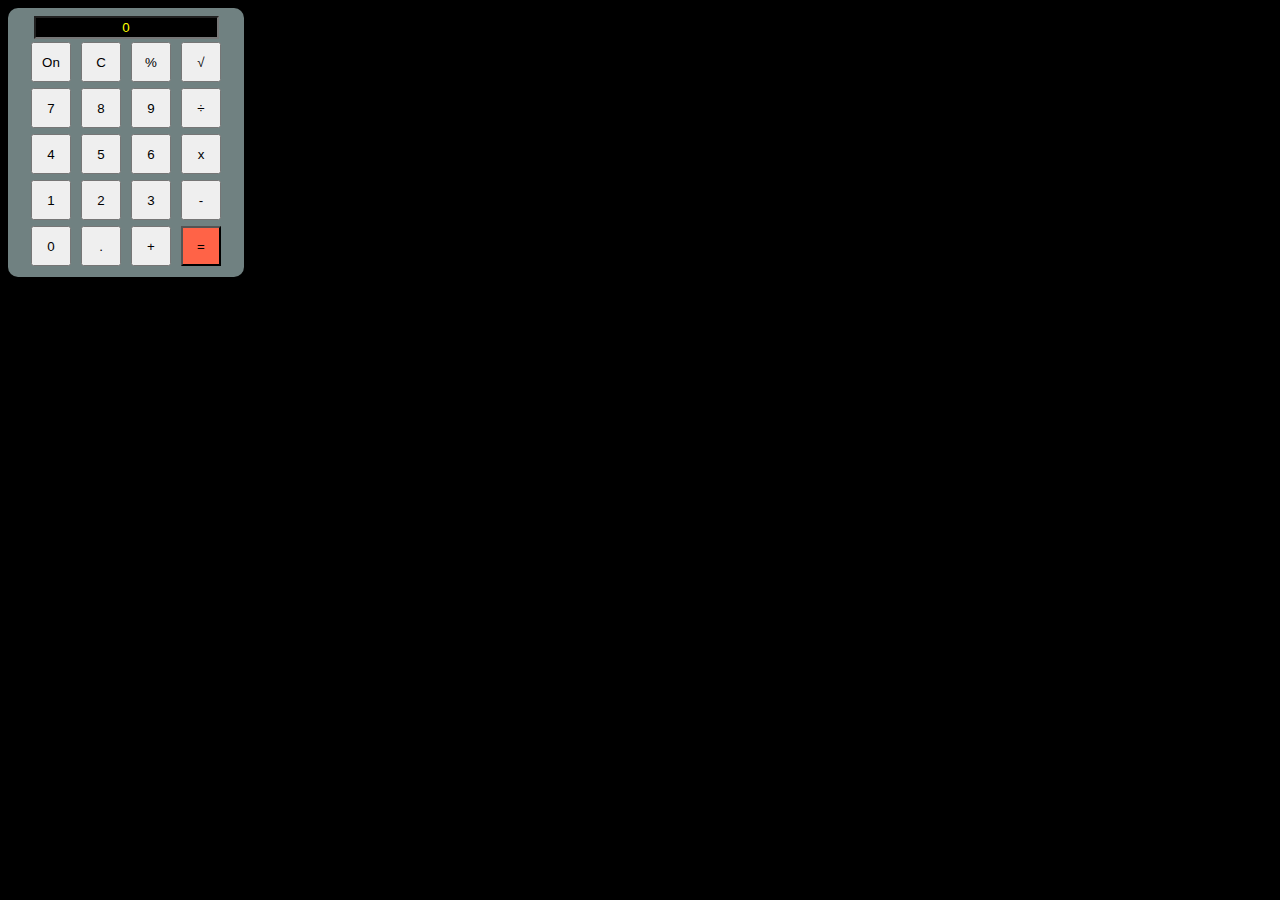
<file: index.html>
<!DOCTYPE html>
<html lang="en">
<head>
    <meta charset="UTF-8">
    <meta http-equiv="X-UA-Compatible" content="IE=edge">
    <meta name="viewport" content="width=device-width, initial-scale=1.0">
    <title>Document</title>
    <link rel="stylesheet" href="./css/estilo.css">
    <script src="./js/script.js"></script>
</head>
<body>
    <section class="calculadora">
        <div class="display_calc">
            <input id="resultado" readonly value="0" type="text">
        </div>
        <div class="btn">
            <button onclick="onoff()">On</button>
            <button onclick="zerar()">C</button>
            <button onclick="porcentagem()">%</button>
            <button onclick="raiz_quadrada()">&#8730;</button>

            <button onclick="digitando('7')">7</button>
            <button onclick="digitando('8')">8</button>
            <button onclick="digitando('9')">9</button>
            <button onclick="operacao('div')">&#247;</button>
            <button onclick="digitando('4')">4</button>
            <button onclick="digitando('5')">5</button>
            <button onclick="digitando('6')">6</button>
            <button onclick="operacao('mult')">x</button>
            <button onclick="digitando('1')">1</button>
            <button onclick="digitando('2')">2</button>
            <button onclick="digitando('3')">3</button>
            <button onclick="operacao('sub')">-</button>
            <button onclick="digitando('0')">0</button>
            <button onclick="digitando('.')">.</button>
            <button onclick="operacao('soma')">+</button>
            <button onclick="calcula()" id="btn_igual">=</button>
        </div>
    </section>

<script>
    onoff();
</script>
</body>
</html>
</file>
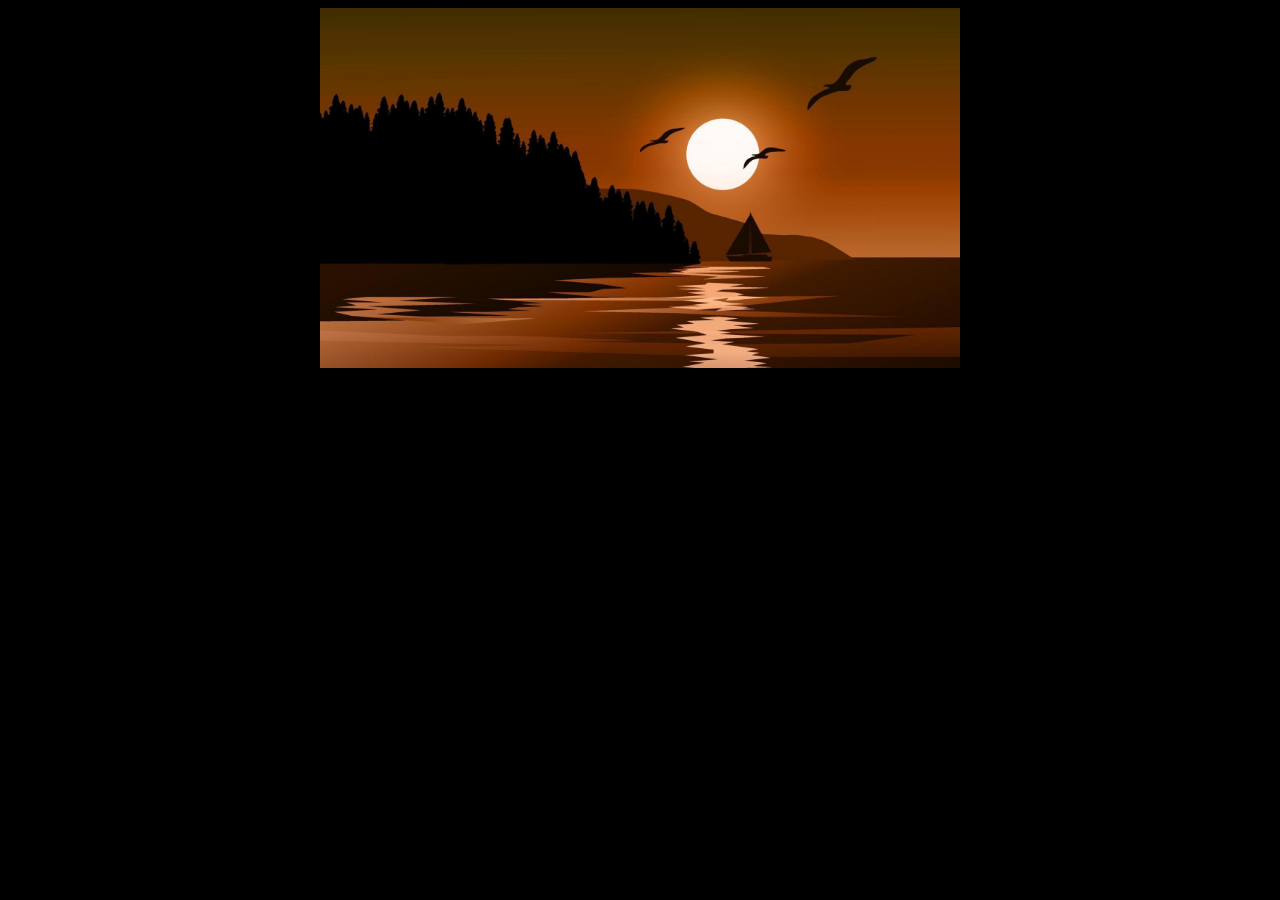
<file: apresentacao.html>
<!DOCTYPE html>
<html lang="en">
<head>
    <meta charset="UTF-8">
    <meta http-equiv="X-UA-Compatible" content="IE=edge">
    <meta name="viewport" content="width=device-width, initial-scale=1.0">
    <title>Trabalhar com imagem</title>
    <link rel="stylesheet" href="./css/estilo.css">
    <script src="./js/script.js"></script>
</head>
<body>

    <div class="paisagem">
         <img src="./img/imagem1.jpg" id="figura">
    </div>
    
</body>
</html>
</file>
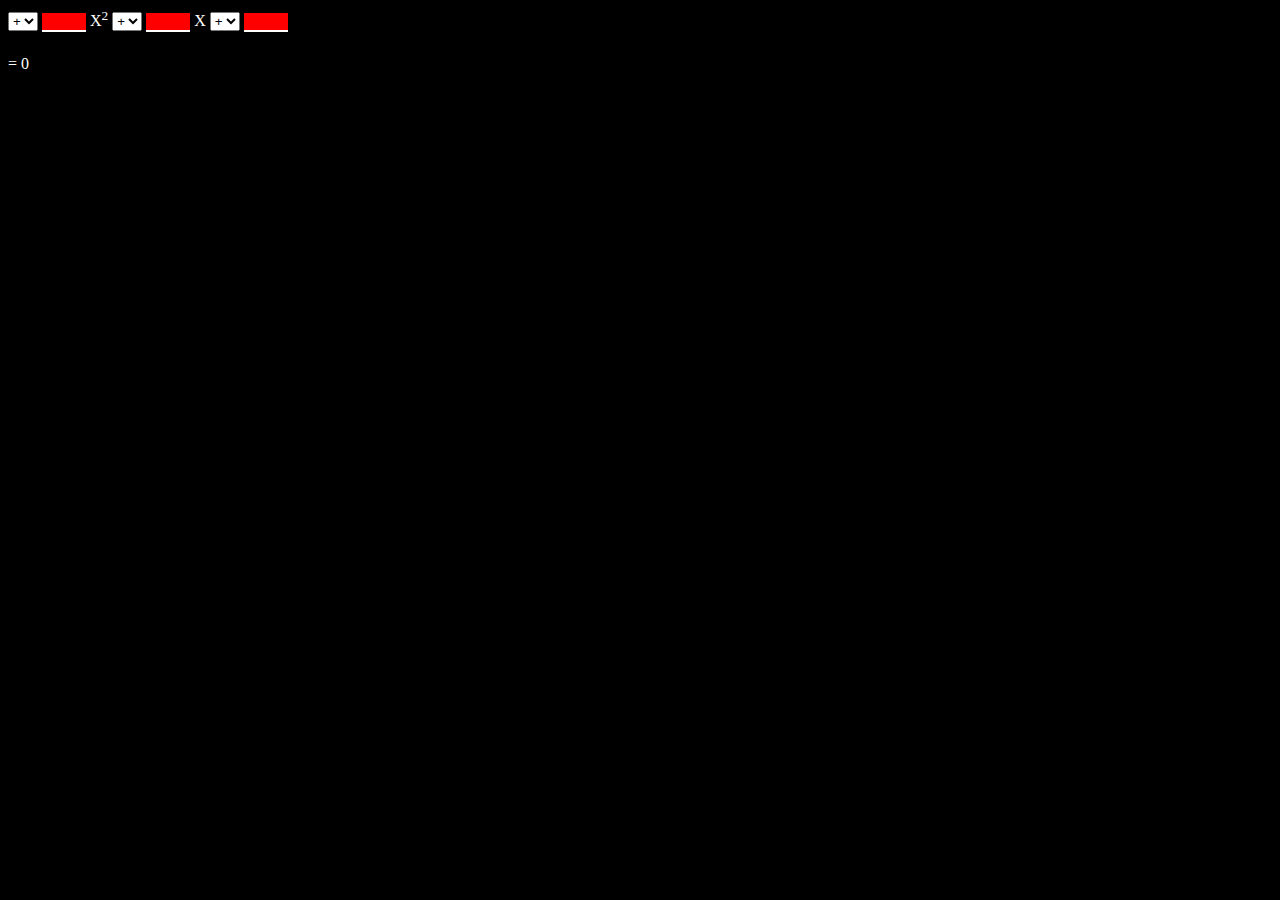
<file: eq2g.html>
<!DOCTYPE html>
<html lang="en">
<head>
    <meta charset="UTF-8">
    <meta http-equiv="X-UA-Compatible" content="IE=edge">
    <meta name="viewport" content="width=device-width, initial-scale=1.0">
    <title>Document</title>
    <script src="./js/script.js"></script>
    <link rel="stylesheet" href="./css/estilo.css">
</head>
<body>
    <select onchange="set_sinal_a()" name="sinal_a" id="a">
        <option selected value="+">+</option>
        <option value="-">-</option>
    </select>
    <input class="entrada" type="number" onchange="set_valor_a()" id="valor_a">
    <span>X<sup>2</sup></span>

    <select onchange="set_sinal_b()" name="sinal_b" id="b">
        <option selected value="+">+</option>
        <option value="-">-</option>
    </select>
    <input class="entrada" type="number" onchange="set_valor_b()" id="valor_b">
    <span>X</span>

    <select onchange="set_sinal_c()" name="sinal_c" id="c">
        <option selected value="+">+</option>
        <option value="-">-</option>
    </select>
    <input class="entrada" type="number" onchange="set_valor_c()" id="valor_c">

    <h5><span id="delta"></span></h5>

    <span id="raiz"> = 0</span>

</body>
</html>
</file>
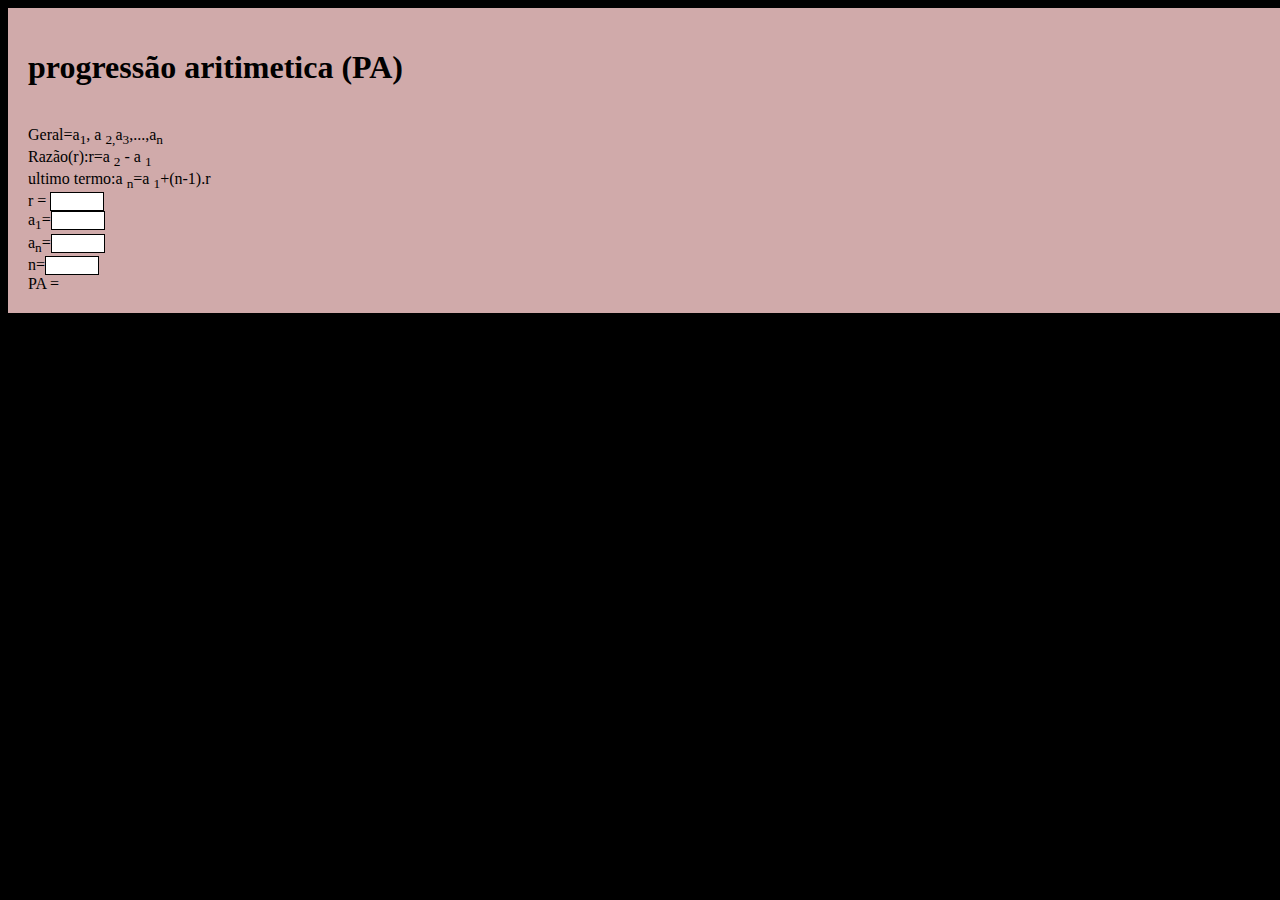
<file: progrecao.html>
<!DOCTYPE html>
<html lang="en">
<head>
    <meta charset="UTF-8">
    <meta http-equiv="X-UA-Compatible" content="IE=edge">
    <meta name="viewport" content="width=device-width, initial-scale=1.0">
    <title>progressões</title>
    <link rel="stylesheet" href="./css/estilo.css">
    <script src="./js/script.js"></script>
</head>
<body>
   <section class="pa">
    <div class="explicação">
        <h1> progressão aritimetica (PA)</h1><BR>
            Geral=a<sub>1</sub>, a <sub>2,</sub>a<sub>3</sub>,...,a<sub>n</sub><br>
            Razão(r):r=a <sub>2</sub> - a <sub>1</sub><br>
            ultimo termo:a <sub>n</sub>=a <sub>1</sub>+(n-1).r
    </div>

    <div class="calculaPA">
        r = <input type="number" onchange="set_razao()" id="razao"><br>
        a<sub>1</sub>=<input onchange="set_a1()" type="number" id="a1"><br>
        a<sub>n</sub>=<input type="number" readonly id="an"><br>
        n=<input type="number" onchange="set_n()" id="n"><br>

        PA = <span id="pa"></span>

    </div>

   </section> 
</body>
</html>
</file>
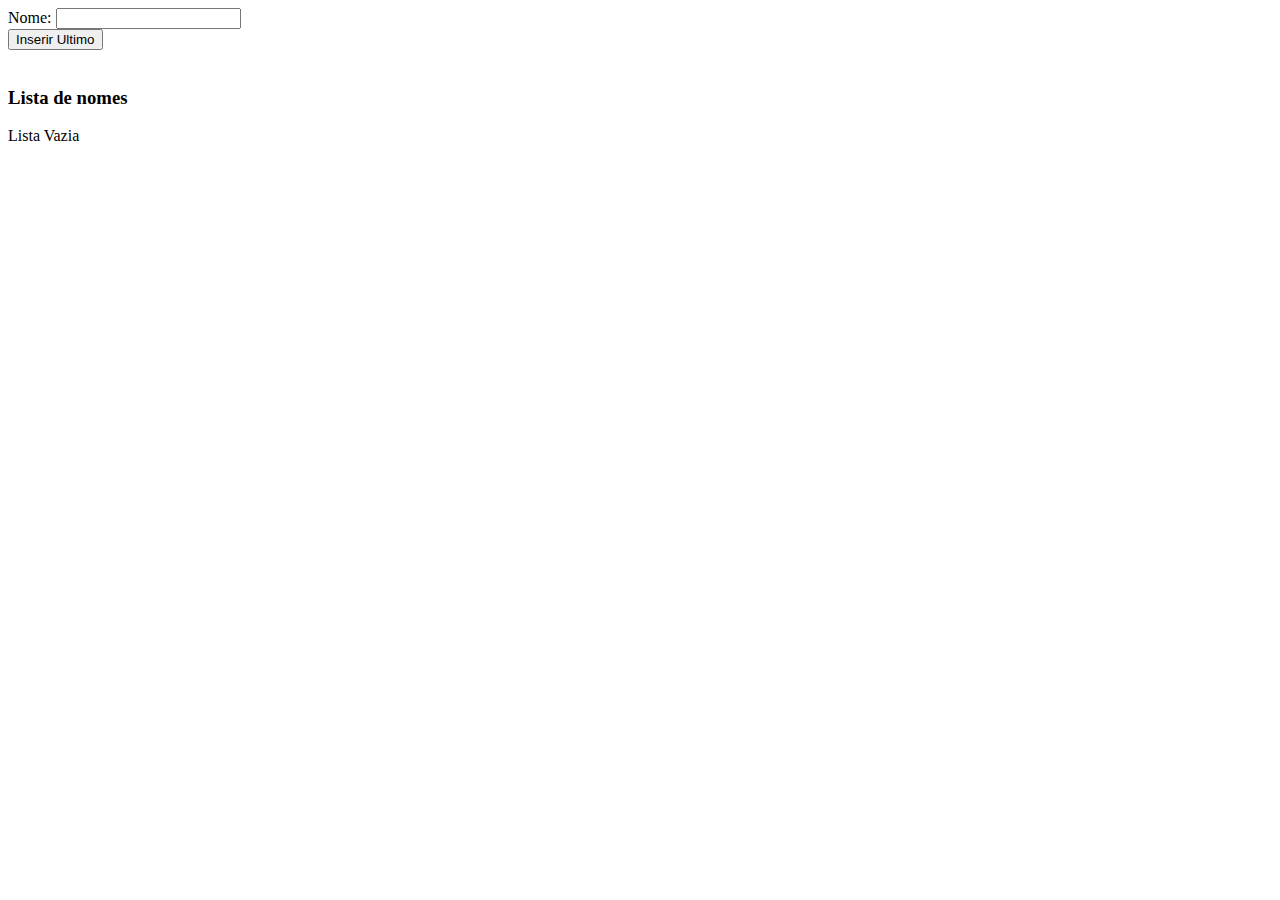
<file: avaliacao/minha_lista.html>
<!DOCTYPE html>
<html lang="en">
<head>
    <meta charset="UTF-8">
    <meta name="viewport" content="width=device-width, initial-scale=1.0">
    <title>Avaliação</title>
    <script src="controle.js"></script>
</head>
<body onload="atualiza_lista()">
    <div class="formulario">
        <label for="nome">Nome: </label>
        <input type="text" name="nome" id="nome">
    </div>
    <div class="btn">
        <button onclick="inserir_ultimo()">Inserir Ultimo</button><br>

        <br>
        <span id="error"></span>
    </div>
    <div class="minha_lista">
        <h3>Lista de nomes</h3>
        <span id="lista"></span>
    </div>
</body>
</html>
</file>
<file: css/estilo.css>
body {
    background-color: rgb(0, 0, 0);
    color: white;
}
.calculadora {
    background-color: rgb(112, 129, 129);
    padding: 8px;
    width: 220px;
    text-align: center;
    border-radius: 10px;
}
.display_calc {
    background-color: transparent;
    text-align: center;
}
#resultado {
    padding: 2px;
    background-color: black;
    color: yellow;
    text-align: center;
}
button {
    width: 40px;
    height: 40px;
    margin: 3px;
}
#btn_igual {
    background-color: tomato;
}
.entrada{
    width: 40px;
    background-color: rgb(255, 0, 0);
    color: aliceblue;
    border: none;
    border-bottom: 2px solid #fff ;
}
.pa {
    width: 100%;
    background-color: rgba(255, 208, 208, 0.815);
    padding: 20px;
    color: black;
}
.calculaPA input {
    width: 48px;
    border: none;
    border: 1px solid #000;
}
.paisagem {
    width: 100%;
    height: 90%;
    text-align: center;
}
#figura {
    width: 640px;
    height: 360px;
}
</file>
